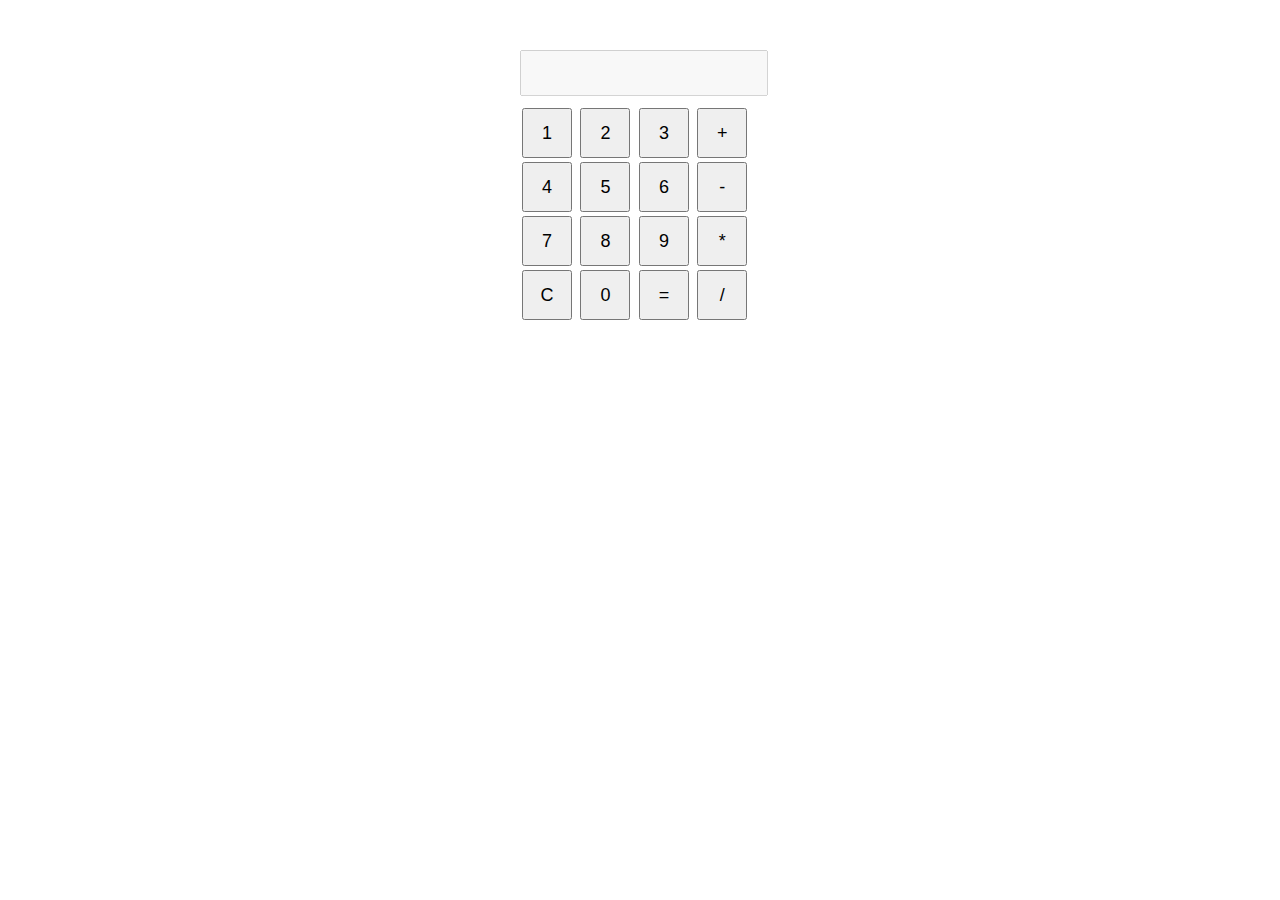
<file: index.html>
<!DOCTYPE html>
<html lang="en">
<head>
  <meta charset="UTF-8">
  <meta name="viewport" content="width=device-width, initial-scale=1.0">
  <title>Random Notification Calculator</title>
  <style>
    body {
      font-family: Arial, sans-serif;
      text-align: center;
      margin-top: 50px;
    }
    #calculator {
      display: inline-block;
      text-align: left;
    }
    #display {
      width: 100%;
      height: 40px;
      margin-bottom: 10px;
      text-align: right;
      font-size: 18px;
    }
    .button {
      width: 50px;
      height: 50px;
      margin: 2px;
      font-size: 18px;
      cursor: pointer;
    }
    /* Popup styling */
    #popup {
      position: fixed;
      top: 50%;
      left: 50%;
      transform: translate(-50%, -50%);
      width: 300px;
      padding: 20px;
      background: #f9f9f9;
      box-shadow: 0px 4px 10px rgba(0, 0, 0, 0.2);
      border-radius: 10px;
      text-align: center;
      display: none;
      z-index: 1000;
    }
    #popup h3 {
      margin: 0;
      font-size: 18px;
      color: #333;
    }
    #popup button {
      margin-top: 20px;
      padding: 10px 20px;
      background: #007BFF;
      color: #fff;
      border: none;
      border-radius: 5px;
      cursor: pointer;
      font-size: 16px;
    }
    #popup button:hover {
      background: #0056b3;
    }
    /* Overlay */
    #overlay {
      position: fixed;
      top: 0;
      left: 0;
      width: 100%;
      height: 100%;
      background: rgba(0, 0, 0, 0.5);
      display: none;
      z-index: 999;
    }
  </style>
</head>
<body>
  <div id="calculator">
    <input type="text" id="display" disabled />
    <div>
      <button class="button" onclick="addToDisplay('1')">1</button>
      <button class="button" onclick="addToDisplay('2')">2</button>
      <button class="button" onclick="addToDisplay('3')">3</button>
      <button class="button" onclick="addToDisplay('+')">+</button>
    </div>
    <div>
      <button class="button" onclick="addToDisplay('4')">4</button>
      <button class="button" onclick="addToDisplay('5')">5</button>
      <button class="button" onclick="addToDisplay('6')">6</button>
      <button class="button" onclick="addToDisplay('-')">-</button>
    </div>
    <div>
      <button class="button" onclick="addToDisplay('7')">7</button>
      <button class="button" onclick="addToDisplay('8')">8</button>
      <button class="button" onclick="addToDisplay('9')">9</button>
      <button class="button" onclick="addToDisplay('*')">*</button>
    </div>
    <div>
      <button class="button" onclick="clearDisplay()">C</button>
      <button class="button" onclick="addToDisplay('0')">0</button>
      <button class="button" onclick="showRandomMessage()">=</button>
      <button class="button" onclick="addToDisplay('/')">/</button>
    </div>
  </div>

  <!-- Overlay -->
  <div id="overlay"></div>

  <!-- Popup -->
  <div id="popup">
    <h3 id="popupMessage">Random Message</h3>
    <button onclick="closePopup()">Close</button>
  </div>

  <script>
    const randomMessages = [
      "Hi, I love you adi!",
      "Haha, miss you adi",
      "Btw miss na kita adi",
      "I always love you adi",
      "Don't forget that I'm always here for you adi",
      "If you feel you're alone, just think of me because I'll never leave you alone, my sweetie",
      "I love you. I've loved you since the first moment I saw you. I guess maybe I've even loved you before I saw you",
      "It's you. It's me. It's us.",
      "To pull you close and whisper in your ear and tell you the truth: my feelings are clear."
    ];

    function addToDisplay(value) {
      const display = document.getElementById("display");
      display.value += value;
    }

    function clearDisplay() {
      const display = document.getElementById("display");
      display.value = "";
    }

    function showRandomMessage() {
      const randomMessage =
        randomMessages[Math.floor(Math.random() * randomMessages.length)];
      const popup = document.getElementById("popup");
      const overlay = document.getElementById("overlay");
      const popupMessage = document.getElementById("popupMessage");

      popupMessage.textContent = randomMessage;
      popup.style.display = "block";
      overlay.style.display = "block";
    }

    function closePopup() {
      const popup = document.getElementById("popup");
      const overlay = document.getElementById("overlay");

      popup.style.display = "none";
      overlay.style.display = "none";
    }
  </script>
</body>
</html>
</file>
